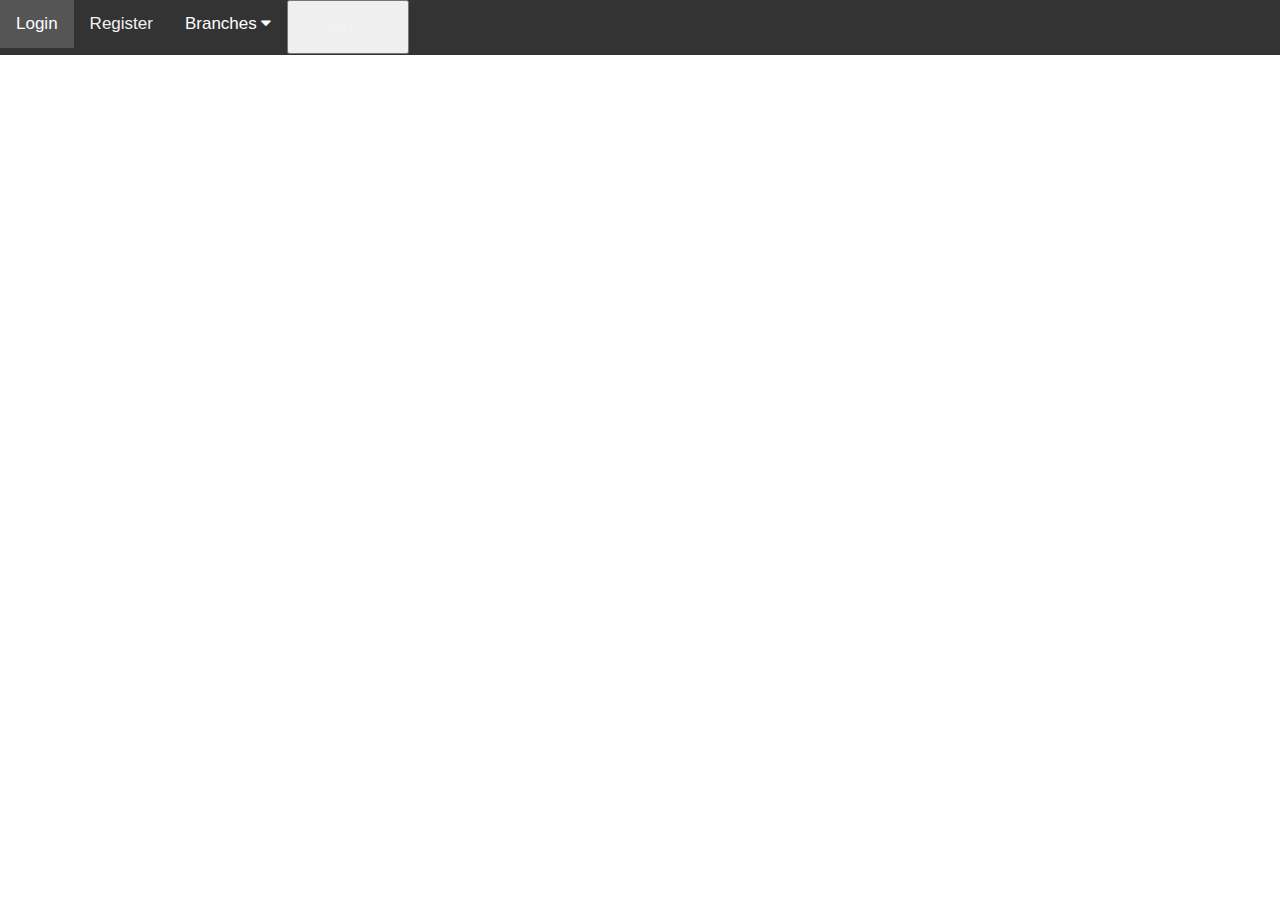
<file: domainproject/domainapp/templates/Home.html>
<!DOCTYPE html>
<html>
<head>
<meta name="viewport" content="width=device-width, initial-scale=1">
<link rel="stylesheet" href="https://cdnjs.cloudflare.com/ajax/libs/font-awesome/4.7.0/css/font-awesome.min.css">
<style>
body {margin:0;font-family:Arial}

.topnav {
  overflow: hidden;
  background-color: #333;
}

.topnav a {
  float: left;
  display: block;
  color: #f2f2f2;
  text-align: center;
  padding: 14px 16px;
  text-decoration: none;
  font-size: 17px;
}

.active {
  background-color: #04AA6D;
  color: white;
}

.topnav .icon {
  display: none;
}

.dropdown {
  float: left;
  overflow: hidden;
}

.dropdown .dropbtn {
  font-size: 17px;
  border: none;
  outline: none;
  color: white;
  padding: 14px 16px;
  background-color: inherit;
  font-family: inherit;
  margin: 0;
}

.dropdown-content {
  display: none;
  position: absolute;
  background-color: #f9f9f9;
  min-width: 160px;
  box-shadow: 0px 8px 16px 0px rgba(0,0,0,0.2);
  z-index: 1;
}

.dropdown-content a {
  float: none;
  color: black;
  padding: 12px 16px;
  text-decoration: none;
  display: block;
  text-align: left;
}

.topnav a:hover, .dropdown:hover .dropbtn {
  background-color: #555;
  color: white;
}

.dropdown-content a:hover {
  background-color: #ddd;
  color: black;
}

.dropdown:hover .dropdown-content {
  display: block;
}

@media screen and (max-width: 600px) {
  .topnav a:not(:first-child), .dropdown .dropbtn {
    display: none;
  }
  .topnav a.icon {
    float: right;
    display: block;
  }
}

@media screen and (max-width: 600px) {
  .topnav.responsive {position: relative;}
  .topnav.responsive .icon {
    position: absolute;
    right: 0;
    top: 0;
  }
  .topnav.responsive a {
    float: none;
    display: block;
    text-align: left;
  }
  .topnav.responsive .dropdown {float: none;}
  .topnav.responsive .dropdown-content {position: relative;}
  .topnav.responsive .dropdown .dropbtn {
    display: block;
    width: 100%;
    text-align: left;
  }
}
</style>
</head>
<body>

<div class="topnav" id="myTopnav">
  <a href="#home" class="active">Login</a>
  <a href="#news">Register</a>
  <div class="dropdown">
    <button class="dropbtn">Branches
      <i class="fa fa-caret-down"></i>
    </button>
    <div class="dropdown-content">
      <a href="#">Ernakulam</a>
      <a href="#">Trivandrum</a>
      <a href="#">Kollam</a>
      <a href="#">Thrissur</a>
      <a href="#">Palakkad</a>
    </div>

  </div>
  <button class="btn">
       <a href="credentials/login.html" target="_blank">Login</a>
  <a href="#about"></a>
  <a href="javascript:void(0);" style="font-size:15px;" class="icon" onclick="myFunction()">&#9776;</a>
</div>

<div style="padding-left:16px">

</div>

<script>
function myFunction() {
  var x = document.getElementById("myTopnav");
  if (x.className === "topnav") {
    x.className += " responsive";
  } else {
    x.className = "topnav";
  }
}
</script>

</body>
</html>
</file>
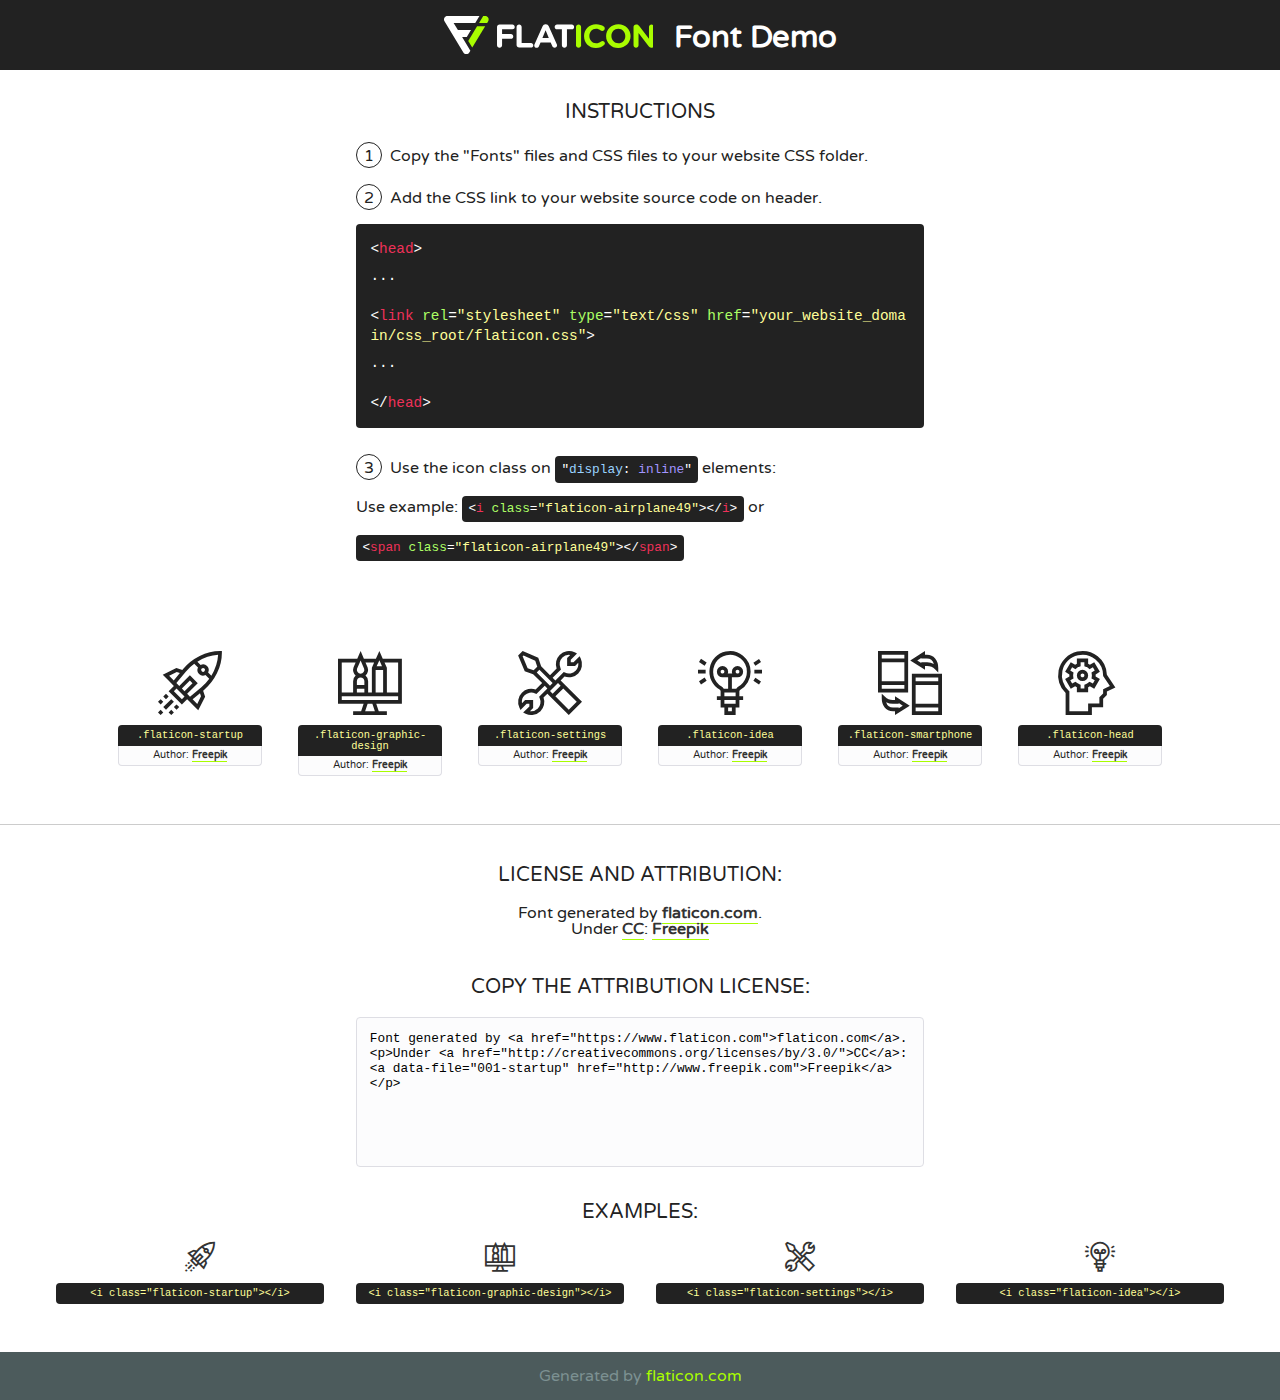
<file: domainproject/static/fonts/flaticon/font/flaticon.html>
<!DOCTYPE html>
<!--
  Flaticon icon font: Flaticon
  Creation date: 03/04/2019 06:02
-->
<html>
<!DOCTYPE html>
<html>

<head>
    <title>Flaticon WebFont</title>
    <link href="http://fonts.googleapis.com/css?family=Varela+Round" rel="stylesheet" type="text/css" />
    <link rel="stylesheet" type="text/css" href="flaticon.css">
    <meta charset="UTF-8">
    <style>
    html, body, div, span, applet, object, iframe,
    h1, h2, h3, h4, h5, h6, p, blockquote, pre,
    a, abbr, acronym, address, big, cite, code,
    del, dfn, em, img, ins, kbd, q, s, samp,
    small, strike, strong, sub, sup, tt, var,
    b, u, i, center,
    dl, dt, dd, ol, ul, li,
    fieldset, form, label, legend,
    table, caption, tbody, tfoot, thead, tr, th, td,
    article, aside, canvas, details, embed, 
    figure, figcaption, footer, header, hgroup, 
    menu, nav, output, ruby, section, summary,
    time, mark, audio, video {
        margin: 0;
        padding: 0;
        border: 0;
        font-size: 100%;
        font: inherit;
        vertical-align: baseline;
    }
    /* HTML5 display-role reset for older browsers */
    article, aside, details, figcaption, figure, 
    footer, header, hgroup, menu, nav, section {
        display: block;
    }
    body {
        line-height: 1;
    }
    ol, ul {
        list-style: none;
    }
    blockquote, q {
        quotes: none;
    }
    blockquote:before, blockquote:after,
    q:before, q:after {
        content: '';
        content: none;
    }
    table {
        border-collapse: collapse;
        border-spacing: 0;
    }
    body {
        font-family: 'Varela Round', Helvetica, Arial, sans-serif;
        font-size: 16px;
        color: #222;
    }
    a {
        color: #333;
        border-bottom: 1px solid #a9fd00;
        font-weight: bold;
        text-decoration: none;
    }
    * {
        -moz-box-sizing: border-box;
        -webkit-box-sizing: border-box;
        box-sizing: border-box;
        margin: 0;
        padding: 0;
    }
    [class^="flaticon-"]:before, [class*=" flaticon-"]:before, [class^="flaticon-"]:after, [class*=" flaticon-"]:after {
        font-family: Flaticon;
        font-size: 30px;
        font-style: normal;
        margin-left: 20px;
        color: #333;
    }
    .wrapper {
        max-width: 600px;
        margin: auto;
        padding: 0 1em;
    }
    .title {
        font-size: 1.25em;
        text-align: center;
        margin-bottom: 1em;
        text-transform: uppercase;
    }
    header {
        text-align: center;
        background-color: #222;
        color: #fff;
        padding: 1em;
    }
    header .logo {
        width: 210px;
        height: 38px;
        display: inline-block;
        vertical-align: middle;
        margin-right: 1em;
        border: none;
    }
    header strong {
        font-size: 1.95em;
        font-weight: bold;
        vertical-align: middle;
        margin-top: 5px;
        display: inline-block;
    }
    .demo {
        margin: 2em auto;
        line-height: 1.25em;
    }
    .demo ul li {
        margin-bottom: 1em;
    }
    .demo ul li .num {
        color: #222;
        border-radius: 20px;
        display: inline-block;
        width: 26px;
        padding: 3px;
        height: 26px;
        text-align: center;
        margin-right: 0.5em;
        border: 1px solid #222;
    }
    .demo ul li code {
        background-color: #222;
        border-radius: 4px;
        padding: 0.25em 0.5em;
        display: inline-block;
        color: #fff;
        font-family: Consolas,Monaco,Lucida Console,Liberation Mono,DejaVu Sans Mono,Bitstream Vera Sans Mono,Courier New, monospace;
        font-weight: lighter;
        margin-top: 1em;
        font-size: 0.8em;
        word-break: break-all;
    }
    .demo ul li code.big {
        padding: 1em;
        font-size: 0.9em;
    }
    .demo ul li code .red {
        color: #EF3159;
    }
    .demo ul li code .green {
        color: #ACFF65;
    }
    .demo ul li code .yellow {
        color: #FFFF99;
    }
    .demo ul li code .blue {
        color: #99D3FF;
    }
    .demo ul li code .purple {
        color: #A295FF;
    }
    .demo ul li code .dots {
        margin-top: 0.5em;
        display: block;
    }
    #glyphs {
        border-bottom: 1px solid #ccc;
        padding: 2em 0;
        text-align: center;
    }
    .glyph {
        display: inline-block;
        width: 9em;
        margin: 1em;
        text-align: center;
        vertical-align: top;
        background: #FFF;
    }
    .glyph .glyph-icon {
        padding: 10px;
        display: block;
        font-family:"Flaticon";
        font-size: 64px;
        line-height: 1;
    }
    .glyph .glyph-icon:before {
        font-size: 64px;
        color: #222;
        margin-left: 0;
    }
    .class-name {
        font-size: 0.65em;
        background-color: #222;
        color: #fff;
        border-radius: 4px 4px 0 0;
        padding: 0.5em;
        color: #FFFF99;
        font-family: Consolas,Monaco,Lucida Console,Liberation Mono,DejaVu Sans Mono,Bitstream Vera Sans Mono,Courier New, monospace;
    }
    .author-name {
        font-size: 0.6em;
        background-color: #fcfcfd;
        border: 1px solid #DEDEE4;
        border-top: 0;
        border-radius: 0 0 4px 4px;
        padding: 0.5em;
    }
    .class-name:last-child {
        font-size: 10px;
        color:#888;
    }
    .class-name:last-child a {
        font-size: 10px;
        color:#555;
    }
    .class-name:last-child a:hover {
        color:#a9fd00;
    }
    .glyph > input {
        display: block;
        width: 100px;
        margin: 5px auto;
        text-align: center;
        font-size: 12px;
        cursor: text;
    }
    .glyph > input.icon-input {
        font-family:"Flaticon";
        font-size: 16px;
        margin-bottom: 10px;
    }
    .attribution .title {
        margin-top: 2em;
    }
    .attribution textarea {
        background-color: #fcfcfd;
        padding: 1em;
        border: none;
        box-shadow: none;
        border: 1px solid #DEDEE4;
        border-radius: 4px;
        resize: none;
        width: 100%;
        height: 150px;
        font-size: 0.8em;
        font-family: Consolas,Monaco,Lucida Console,Liberation Mono,DejaVu Sans Mono,Bitstream Vera Sans Mono,Courier New, monospace;
        -webkit-appearance: none;
    }
    .iconsuse {
        margin: 2em auto;
        text-align: center;
        max-width: 1200px;
    }
    .iconsuse:after {
        content: '';
        display: table;
        clear: both;
    }
    .iconsuse .image {
        float: left;
        width: 25%;
        padding: 0 1em;
    }
    .iconsuse .image p {
        margin-bottom: 1em;
    }
    .iconsuse .image span {
        display: block;
        font-size: 0.65em;
        background-color: #222;
        color: #fff;
        border-radius: 4px;
        padding: 0.5em;
        color: #FFFF99;
        margin-top: 1em;
        font-family: Consolas,Monaco,Lucida Console,Liberation Mono,DejaVu Sans Mono,Bitstream Vera Sans Mono,Courier New, monospace;
    }
    #footer {
        text-align: center;
        background-color: #4C5B5C;
        color: #7c9192;
        padding: 1em;
    }
    #footer a {
        border: none;
        color: #a9fd00;
        font-weight: normal;
    }
    @media (max-width: 960px) {
        .iconsuse .image {
            width: 50%;
        }
    }
    @media (max-width: 560px) {
        .iconsuse .image {
            width: 100%;
        }
    }
    </style>
</head>

<body class="characters-off">

    <header>
        <a href="https://www.flaticon.com" target="_blank" class="logo">
            <svg version="1.1" xmlns="http://www.w3.org/2000/svg" xmlns:xlink="http://www.w3.org/1999/xlink" xmlns:a="http://ns.adobe.com/AdobeSVGViewerExtensions/3.0/" viewBox="0 0 560.875 102.036" enable-background="new 0 0 560.875 102.036" xml:space="preserve">
                <defs>
                </defs>
                <g>
                    <g class="letters">
                        <path fill="#ffffff" d="M141.596,29.675c0-3.777,2.985-6.767,6.764-6.767h34.438c3.426,0,6.15,2.728,6.15,6.15
                        c0,3.43-2.724,6.149-6.15,6.149h-27.674v13.091h23.719c3.429,0,6.151,2.724,6.151,6.15c0,3.43-2.723,6.149-6.151,6.149h-23.719
                        v17.574c0,3.773-2.986,6.761-6.764,6.761c-3.779,0-6.764-2.989-6.764-6.761V29.675z"></path>
                        <path fill="#ffffff" d="M193.844,29.149c0-3.781,2.985-6.767,6.764-6.767c3.776,0,6.763,2.985,6.763,6.767v42.957h25.039
                        c3.426,0,6.149,2.726,6.149,6.153c0,3.425-2.723,6.15-6.149,6.15h-31.802c-3.779,0-6.764-2.986-6.764-6.768V29.149z"></path>
                        <path fill="#ffffff" d="M241.891,75.71l21.438-48.407c1.492-3.341,4.215-5.357,7.906-5.357h0.792
                        c3.686,0,6.323,2.017,7.815,5.357l21.439,48.407c0.436,0.967,0.701,1.845,0.701,2.723c0,3.602-2.809,6.501-6.414,6.501
                        c-3.161,0-5.269-1.845-6.499-4.655l-4.132-9.661h-27.059l-4.301,10.102c-1.144,2.631-3.426,4.214-6.237,4.214
                        c-3.517,0-6.24-2.81-6.24-6.325C241.1,77.64,241.451,76.677,241.891,75.71z M279.932,58.666l-8.521-20.297l-8.526,20.297H279.932
                        z"></path>
                        <path fill="#ffffff" d="M314.864,35.387H301.86c-3.429,0-6.239-2.813-6.239-6.238c0-3.429,2.811-6.24,6.239-6.24h39.533
                        c3.426,0,6.237,2.811,6.237,6.24c0,3.425-2.811,6.238-6.237,6.238h-13.001v42.785c0,3.773-2.99,6.761-6.764,6.761
                        c-3.779,0-6.764-2.989-6.764-6.761V35.387z"></path>
                        <path fill="#A9FD00" d="M352.615,29.149c0-3.781,2.985-6.767,6.767-6.767c3.774,0,6.761,2.985,6.761,6.767v49.024
                        c0,3.773-2.987,6.761-6.761,6.761c-3.781,0-6.767-2.989-6.767-6.761V29.149z"></path>
                        <path fill="#A9FD00" d="M374.132,53.836v-0.179c0-17.481,13.178-31.801,32.065-31.801c9.22,0,15.459,2.458,20.557,6.238
                        c1.402,1.054,2.637,2.985,2.637,5.357c0,3.692-2.985,6.59-6.681,6.59c-1.845,0-3.071-0.702-4.044-1.319
                        c-3.776-2.813-7.729-4.393-12.562-4.393c-10.364,0-17.831,8.611-17.831,19.154v0.173c0,10.542,7.291,19.329,17.831,19.329
                        c5.715,0,9.492-1.756,13.359-4.834c1.049-0.874,2.458-1.491,4.039-1.491c3.429,0,6.325,2.813,6.325,6.236
                        c0,2.106-1.056,3.78-2.282,4.834c-5.539,4.834-12.036,7.733-21.878,7.733C387.572,85.464,374.132,71.493,374.132,53.836z"></path>
                        <path fill="#A9FD00" d="M433.009,53.836v-0.179c0-17.481,13.79-31.801,32.766-31.801c18.981,0,32.592,14.143,32.592,31.628v0.173
                        c0,17.483-13.785,31.807-32.769,31.807C446.625,85.464,433.009,71.32,433.009,53.836z M484.224,53.836v-0.179
                        c0-10.539-7.725-19.326-18.626-19.326c-10.893,0-18.449,8.611-18.449,19.154v0.173c0,10.542,7.73,19.329,18.626,19.329
                        C476.676,72.986,484.224,64.378,484.224,53.836z"></path>
                        <path fill="#A9FD00" d="M506.233,29.321c0-3.774,2.99-6.763,6.767-6.763h1.401c3.252,0,5.183,1.583,7.029,3.953l26.093,34.265
                        V29.059c0-3.692,2.99-6.677,6.681-6.677c3.683,0,6.671,2.985,6.671,6.677v48.934c0,3.78-2.987,6.765-6.764,6.765h-0.436
                        c-3.257,0-5.188-1.581-7.034-3.953l-27.056-35.492v32.944c0,3.687-2.985,6.676-6.678,6.676c-3.683,0-6.673-2.989-6.673-6.676
                        V29.321z"></path>
                    </g>
                    <g class="insignia">
                        <path fill="#ffffff" d="M48.372,56.137h12.517l11.156-18.537H37.186L25.688,18.539h57.825L94.668,0H9.271
                        C5.925,0,2.842,1.801,1.198,4.716c-1.644,2.907-1.593,6.482,0.134,9.343l50.38,83.501c1.678,2.781,4.689,4.476,7.938,4.476
                        c3.246,0,6.257-1.695,7.935-4.476l2.898-4.804L48.372,56.137z"></path>
                        <g class="i">
                            <path fill="#A9FD00" d="M93.575,18.539h0.031v0.004l21.652,0.004l2.705-4.488c1.727-2.861,1.778-6.436,0.133-9.343
                            C116.454,1.801,113.371,0,110.026,0h-5.294L93.575,18.539z"></path>
                            <polygon fill="#A9FD00" points="88.291,27.356 64.725,66.486 75.519,84.404 109.942,27.356"></polygon>
                        </g>
                    </g>
                </g>
            </svg>
        </a>
        <strong>Font Demo</strong>
    </header>


    <section class="demo wrapper">

        <p class="title">Instructions</p>

        <ul>
            <li>
                <span class="num">1</span>Copy the "Fonts" files and CSS files to your website CSS folder.
            </li>
            <li>
                <span class="num">2</span>Add the CSS link to your website source code on header.
                <code class="big">
                    &lt;<span class="red">head</span>&gt;
                    <br/><span class="dots">...</span>
                    <br/>&lt;<span class="red">link</span> <span class="green">rel</span>=<span class="yellow">"stylesheet"</span> <span class="green">type</span>=<span class="yellow">"text/css"</span> <span class="green">href</span>=<span class="yellow">"your_website_domain/css_root/flaticon.css"</span>&gt;
                    <br/><span class="dots">...</span>
                    <br/>&lt;/<span class="red">head</span>&gt;
                </code>
            </li>

            <li>
                <p>
                    <span class="num">3</span>Use the icon class on <code>"<span class="blue">display</span>:<span class="purple"> inline</span>"</code> elements:
                    <br />
                    Use example: <code>&lt;<span class="red">i</span> <span class="green">class</span>=<span class="yellow">&quot;flaticon-airplane49&quot;</span>&gt;&lt;/<span class="red">i</span>&gt;</code> or <code>&lt;<span class="red">span</span> <span class="green">class</span>=<span class="yellow">&quot;flaticon-airplane49&quot;</span>&gt;&lt;/<span class="red">span</span>&gt;</code>
            </li>
        </ul>

    </section>




   <section id="glyphs">          
    
      
        <div class="glyph"><div class="glyph-icon flaticon-startup"></div>
            <div class="class-name">.flaticon-startup</div>
            <div class="author-name">Author: <a data-file="001-startup" href="http://www.freepik.com">Freepik</a> </div> 
        </div>        
        
        <div class="glyph"><div class="glyph-icon flaticon-graphic-design"></div>
            <div class="class-name">.flaticon-graphic-design</div>
            <div class="author-name">Author: <a data-file="002-graphic-design" href="http://www.freepik.com">Freepik</a> </div> 
        </div>        
        
        <div class="glyph"><div class="glyph-icon flaticon-settings"></div>
            <div class="class-name">.flaticon-settings</div>
            <div class="author-name">Author: <a data-file="003-settings" href="http://www.freepik.com">Freepik</a> </div> 
        </div>        
        
        <div class="glyph"><div class="glyph-icon flaticon-idea"></div>
            <div class="class-name">.flaticon-idea</div>
            <div class="author-name">Author: <a data-file="004-idea" href="http://www.freepik.com">Freepik</a> </div> 
        </div>        
        
        <div class="glyph"><div class="glyph-icon flaticon-smartphone"></div>
            <div class="class-name">.flaticon-smartphone</div>
            <div class="author-name">Author: <a data-file="005-smartphone" href="http://www.freepik.com">Freepik</a> </div> 
        </div>        
        
        <div class="glyph"><div class="glyph-icon flaticon-head"></div>
            <div class="class-name">.flaticon-head</div>
            <div class="author-name">Author: <a data-file="006-head" href="http://www.freepik.com">Freepik</a> </div> 
        </div>        
        

    </section>



    <section class="attribution wrapper"   style="text-align:center;">

      <div class="title">License and attribution:</div><div class="attrDiv">Font generated by <a href="https://www.flaticon.com">flaticon.com</a>. <div><p>Under <a href="http://creativecommons.org/licenses/by/3.0/">CC</a>: <a data-file="001-startup" href="http://www.freepik.com">Freepik</a></p>  </div>
      </div>
      <div class="title">Copy the Attribution License:</div>

    <textarea onclick="this.focus();this.select();">Font generated by &lt;a href=&quot;https://www.flaticon.com&quot;&gt;flaticon.com&lt;/a&gt;. <p>Under <a href="http://creativecommons.org/licenses/by/3.0/">CC</a>: <a data-file="001-startup" href="http://www.freepik.com">Freepik</a></p>  
     </textarea>

    </section>

    <section class="iconsuse">

          <div class="title">Examples:</div>            
             
            <div class="image">
                <p>
                    <i class="glyph-icon flaticon-startup"></i> 
                    <span>&lt;i class=&quot;flaticon-startup&quot;&gt;&lt;/i&gt;</span>
                </p>
            </div>
            
            <div class="image">
                <p>
                    <i class="glyph-icon flaticon-graphic-design"></i> 
                    <span>&lt;i class=&quot;flaticon-graphic-design&quot;&gt;&lt;/i&gt;</span>
                </p>
            </div>
            
            <div class="image">
                <p>
                    <i class="glyph-icon flaticon-settings"></i> 
                    <span>&lt;i class=&quot;flaticon-settings&quot;&gt;&lt;/i&gt;</span>
                </p>
            </div>
            
            <div class="image">
                <p>
                    <i class="glyph-icon flaticon-idea"></i> 
                    <span>&lt;i class=&quot;flaticon-idea&quot;&gt;&lt;/i&gt;</span>
                </p>
            </div>
                       
        </div>
                            
    </section>

<div id="footer">
    <div>Generated by <a href="https://www.flaticon.com">flaticon.com</a>
    </div>
</div>



</body>
</html>
</file>
<file: domainproject/static/fonts/flaticon/font/flaticon.css>
/*
  	Flaticon icon font: Flaticon
  	Creation date: 03/04/2019 06:02
  	*/

@font-face {
  font-family: "Flaticon";
  src: url("./Flaticon.eot");
  src: url("./Flaticon.eot?#iefix") format("embedded-opentype"),
       url("./Flaticon.woff2") format("woff2"),
       url("./Flaticon.woff") format("woff"),
       url("./Flaticon.ttf") format("truetype"),
       url("./Flaticon.svg#Flaticon") format("svg");
  font-weight: normal;
  font-style: normal;
}

@media screen and (-webkit-min-device-pixel-ratio:0) {
  @font-face {
    font-family: "Flaticon";
    src: url("./Flaticon.svg#Flaticon") format("svg");
  }
}

[class^="flaticon-"]:before, [class*=" flaticon-"]:before,
[class^="flaticon-"]:after, [class*=" flaticon-"]:after {   
  font-family: Flaticon;
        font-style: normal;
  font-weight: normal;
  font-variant: normal;
  text-transform: none;
  line-height: 1;

  /* Better Font Rendering =========== */
  -webkit-font-smoothing: antialiased;
  -moz-osx-font-smoothing: grayscale;
}

.flaticon-startup:before { content: "\f100"; }
.flaticon-graphic-design:before { content: "\f101"; }
.flaticon-settings:before { content: "\f102"; }
.flaticon-idea:before { content: "\f103"; }
.flaticon-smartphone:before { content: "\f104"; }
.flaticon-head:before { content: "\f105"; }
</file>
